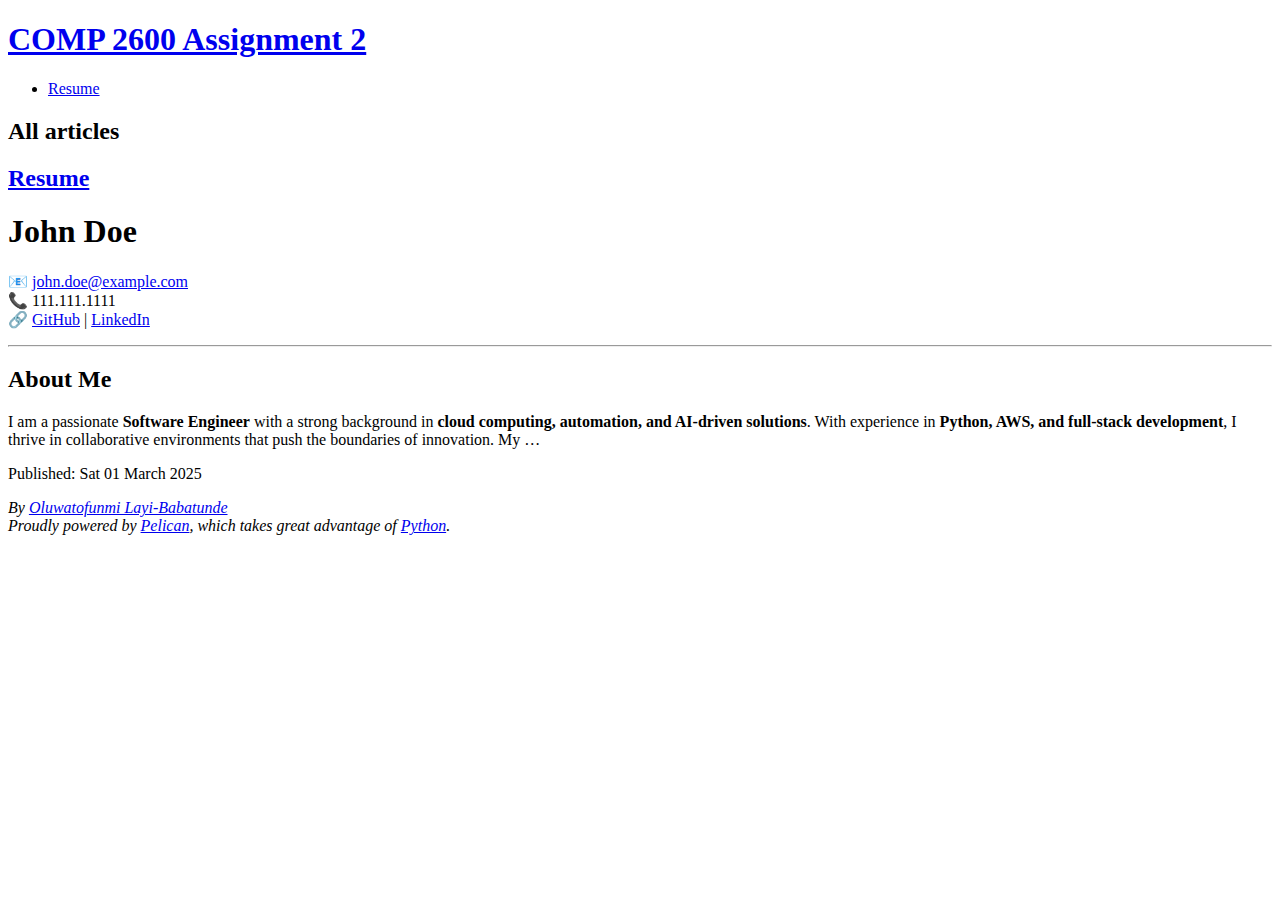
<file: index.html>
<!DOCTYPE html>
<html lang="english">
  <head>
      <title>COMP 2600 Assignment 2</title>
      <meta charset="utf-8" />
      <meta name="generator" content="Pelican" />
      <meta name="viewport" content="width=device-width, initial-scale=1.0">
  </head>

  <body>
      <header>
          <hgroup><h1><a href="/">COMP 2600 Assignment 2</a></h1></hgroup>
          <nav><ul>
                <li><a href="/category/resume.html" >Resume</a></li>
          </ul></nav>
      </header>
      <main>
        <h2>All articles</h2>


        <article>
            <header> <h2><a href="/resume.html" rel="bookmark" title="Permalink to Resume">Resume</a></h2> </header>
            <section><h1>John Doe</h1>
<p>📧 <a href="mailto:john.doe@example.com">john.doe@example.com</a><br>
📞 111.111.1111<br>
🔗 <a href="https://github.com/user/repo">GitHub</a> | <a href="https://www.linkedin.com/">LinkedIn</a>  </p>
<hr>
<h2>About Me</h2>
<p>I am a passionate <strong>Software Engineer</strong> with a strong background in <strong>cloud computing, automation, and AI-driven solutions</strong>. With experience in <strong>Python, AWS, and full-stack development</strong>, I thrive in collaborative environments that push the boundaries of innovation. My …</p></section>
            <footer>
                <p>Published: <time datetime="2025-03-01T00:00:00-06:00"> Sat 01 March 2025 </time></p>
                <address>By
                        <a href="/author/oluwatofunmi-layi-babatunde.html">Oluwatofunmi Layi-Babatunde</a>
                </address>
            </footer>
        </article>


      </main>
      <footer>
          <address>
            Proudly powered by <a rel="nofollow" href="https://getpelican.com/">Pelican</a>,
            which takes great advantage of <a rel="nofollow" href="https://www.python.org/">Python</a>.
          </address>
      </footer>
  </body>
</html>
</file>
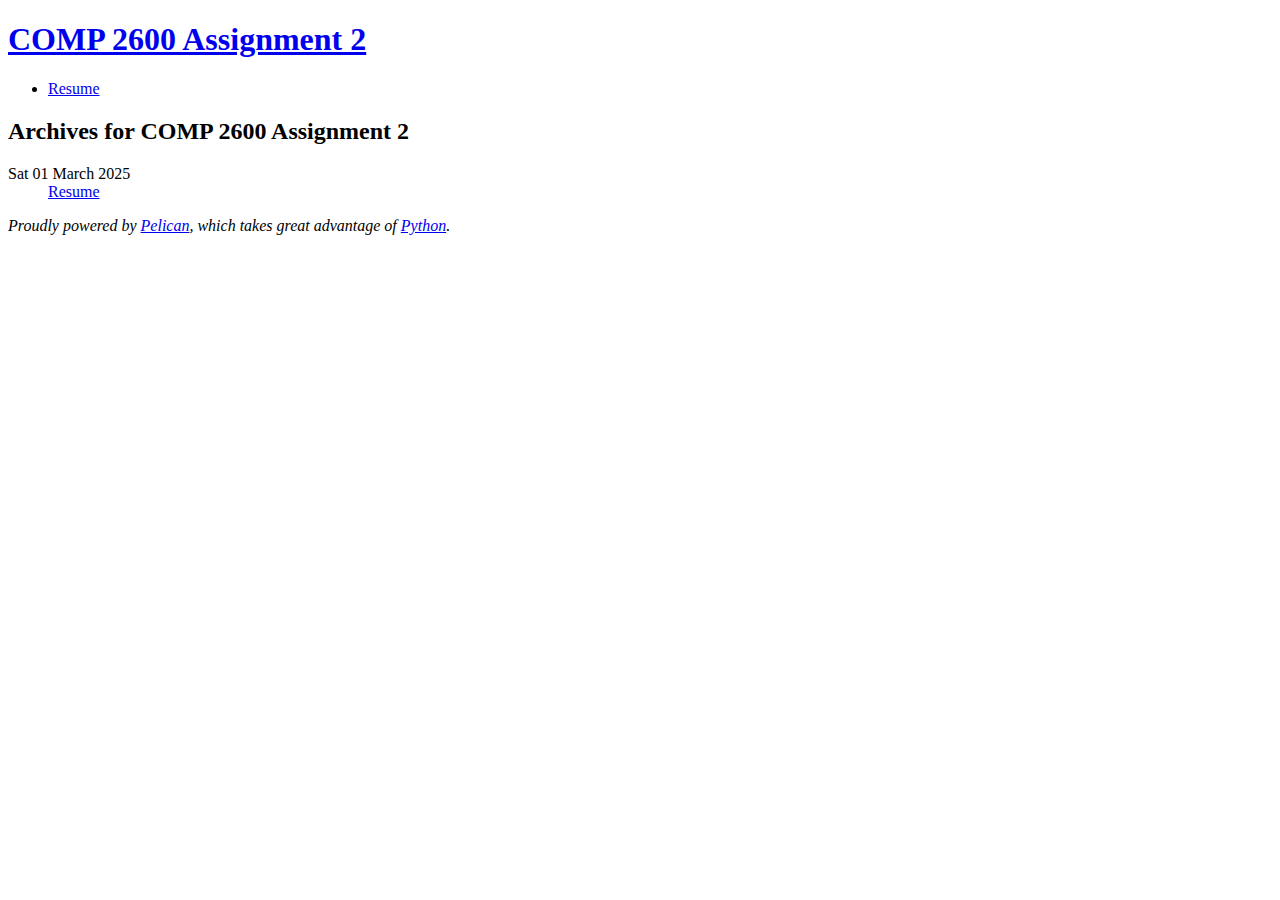
<file: archives.html>
<!DOCTYPE html>
<html lang="english">
  <head>
      <title>COMP 2600 Assignment 2 - Archives</title>
      <meta charset="utf-8" />
      <meta name="generator" content="Pelican" />
      <meta name="viewport" content="width=device-width, initial-scale=1.0">
  </head>

  <body>
      <header>
          <hgroup><h1><a href="/">COMP 2600 Assignment 2</a></h1></hgroup>
          <nav><ul>
                <li><a href="/category/resume.html" >Resume</a></li>
          </ul></nav>
      </header>
      <main>
    <h2>Archives for COMP 2600 Assignment 2</h2>

    <dl>
            <dt>Sat 01 March 2025</dt>
            <dd><a href="/resume.html">Resume</a></dd>
    </dl>
      </main>
      <footer>
          <address>
            Proudly powered by <a rel="nofollow" href="https://getpelican.com/">Pelican</a>,
            which takes great advantage of <a rel="nofollow" href="https://www.python.org/">Python</a>.
          </address>
      </footer>
  </body>
</html>
</file>
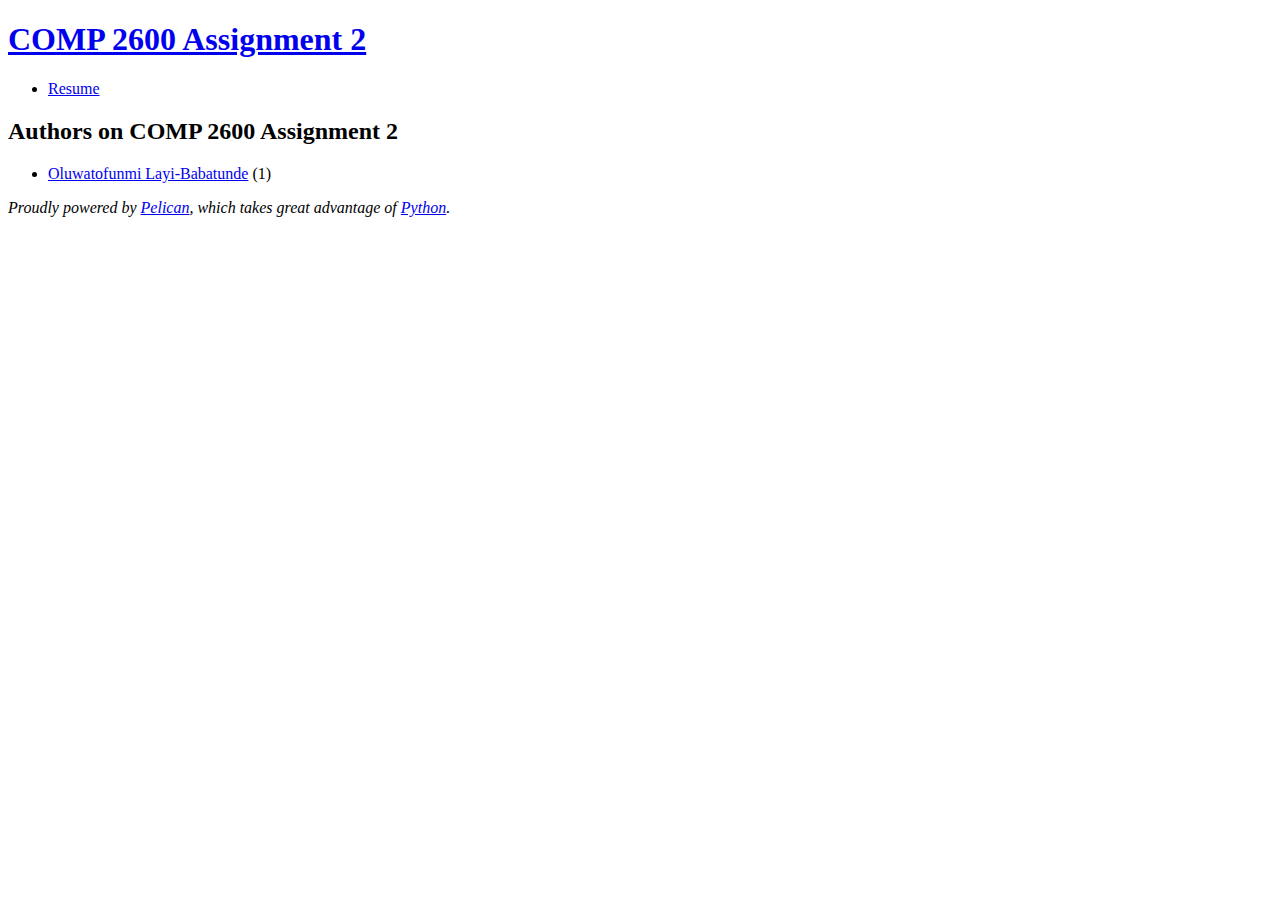
<file: authors.html>
<!DOCTYPE html>
<html lang="english">
  <head>
      <title>COMP 2600 Assignment 2 - Authors</title>
      <meta charset="utf-8" />
      <meta name="generator" content="Pelican" />
      <meta name="viewport" content="width=device-width, initial-scale=1.0">
  </head>

  <body>
      <header>
          <hgroup><h1><a href="/">COMP 2600 Assignment 2</a></h1></hgroup>
          <nav><ul>
                <li><a href="/category/resume.html" >Resume</a></li>
          </ul></nav>
      </header>
      <main>
    <h2>Authors on COMP 2600 Assignment 2</h2>
    <ul>
            <li><a href="/author/oluwatofunmi-layi-babatunde.html">Oluwatofunmi Layi-Babatunde</a> (1)</li>
    </ul>
      </main>
      <footer>
          <address>
            Proudly powered by <a rel="nofollow" href="https://getpelican.com/">Pelican</a>,
            which takes great advantage of <a rel="nofollow" href="https://www.python.org/">Python</a>.
          </address>
      </footer>
  </body>
</html>
</file>
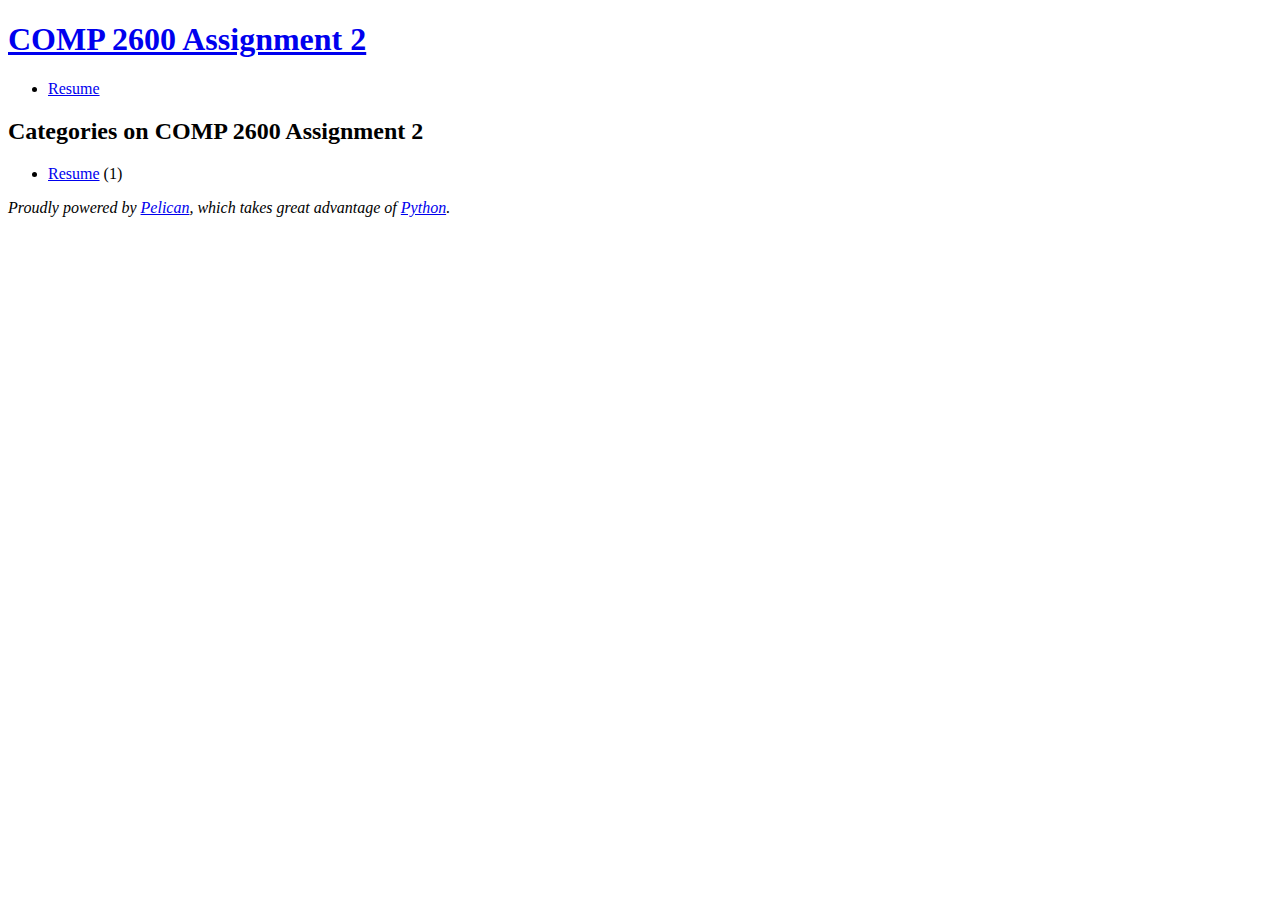
<file: categories.html>
<!DOCTYPE html>
<html lang="english">
  <head>
      <title>COMP 2600 Assignment 2 - Categories</title>
      <meta charset="utf-8" />
      <meta name="generator" content="Pelican" />
      <meta name="viewport" content="width=device-width, initial-scale=1.0">
  </head>

  <body>
      <header>
          <hgroup><h1><a href="/">COMP 2600 Assignment 2</a></h1></hgroup>
          <nav><ul>
                <li><a href="/category/resume.html" >Resume</a></li>
          </ul></nav>
      </header>
      <main>
    <h2>Categories on COMP 2600 Assignment 2</h2>
    <ul>
            <li><a href="/category/resume.html">Resume</a> (1)</li>
    </ul>
      </main>
      <footer>
          <address>
            Proudly powered by <a rel="nofollow" href="https://getpelican.com/">Pelican</a>,
            which takes great advantage of <a rel="nofollow" href="https://www.python.org/">Python</a>.
          </address>
      </footer>
  </body>
</html>
</file>
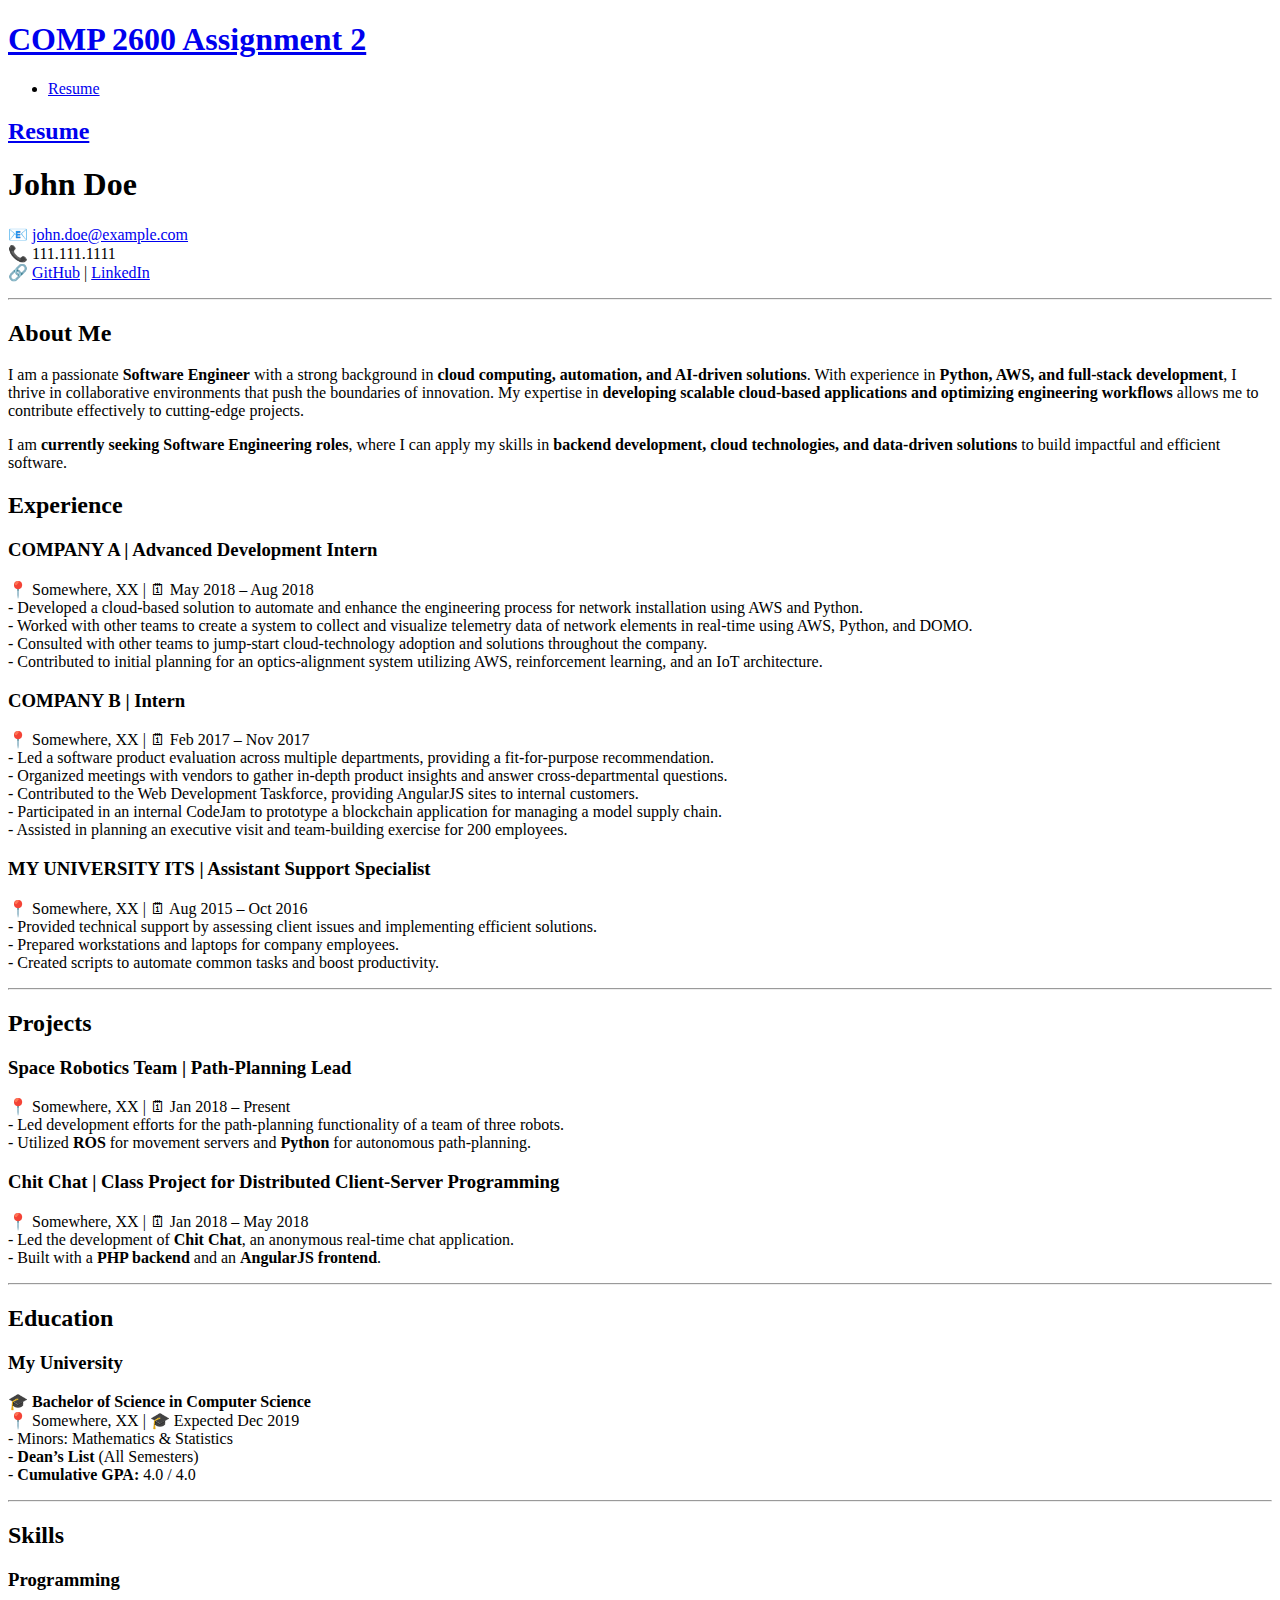
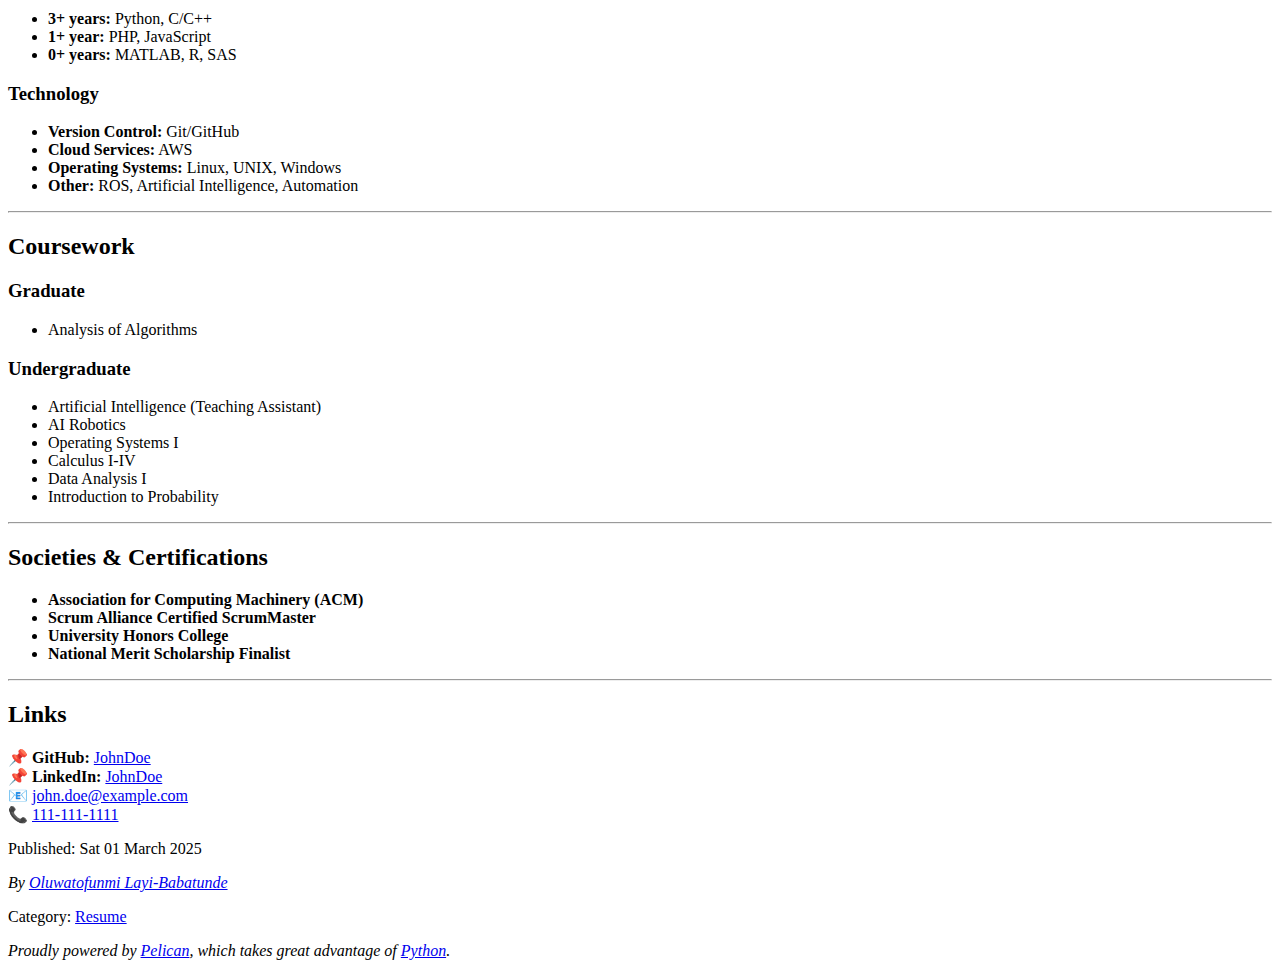
<file: resume.html>
<!DOCTYPE html>
<html lang="english">
  <head>
        <title>COMP 2600 Assignment 2 - Resume</title>
      <meta charset="utf-8" />
      <meta name="generator" content="Pelican" />
      <meta name="viewport" content="width=device-width, initial-scale=1.0">





  </head>

  <body>
      <header>
          <hgroup><h1><a href="/">COMP 2600 Assignment 2</a></h1></hgroup>
          <nav><ul>
                <li><a href="/category/resume.html"  aria-current="page" >Resume</a></li>
          </ul></nav>
      </header>
      <main>
  <article>
    <header>
      <h2>
        <a href="/resume.html" rel="bookmark"
           title="Permalink to Resume">Resume</a></h2>
      
    </header>
    <h1>John Doe</h1>
<p>📧 <a href="mailto:john.doe@example.com">john.doe@example.com</a><br>
📞 111.111.1111<br>
🔗 <a href="https://github.com/user/repo">GitHub</a> | <a href="https://www.linkedin.com/">LinkedIn</a>  </p>
<hr>
<h2>About Me</h2>
<p>I am a passionate <strong>Software Engineer</strong> with a strong background in <strong>cloud computing, automation, and AI-driven solutions</strong>. With experience in <strong>Python, AWS, and full-stack development</strong>, I thrive in collaborative environments that push the boundaries of innovation. My expertise in <strong>developing scalable cloud-based applications and optimizing engineering workflows</strong> allows me to contribute effectively to cutting-edge projects.  </p>
<p>I am <strong>currently seeking Software Engineering roles</strong>, where I can apply my skills in <strong>backend development, cloud technologies, and data-driven solutions</strong> to build impactful and efficient software.  </p>
<h2>Experience</h2>
<h3>COMPANY A | Advanced Development Intern</h3>
<p>📍 Somewhere, XX | 🗓 May 2018 – Aug 2018<br>
- Developed a cloud-based solution to automate and enhance the engineering process for network installation using AWS and Python.<br>
- Worked with other teams to create a system to collect and visualize telemetry data of network elements in real-time using AWS, Python, and DOMO.<br>
- Consulted with other teams to jump-start cloud-technology adoption and solutions throughout the company.<br>
- Contributed to initial planning for an optics-alignment system utilizing AWS, reinforcement learning, and an IoT architecture.  </p>
<h3>COMPANY B | Intern</h3>
<p>📍 Somewhere, XX | 🗓 Feb 2017 – Nov 2017<br>
- Led a software product evaluation across multiple departments, providing a fit-for-purpose recommendation.<br>
- Organized meetings with vendors to gather in-depth product insights and answer cross-departmental questions.<br>
- Contributed to the Web Development Taskforce, providing AngularJS sites to internal customers.<br>
- Participated in an internal CodeJam to prototype a blockchain application for managing a model supply chain.<br>
- Assisted in planning an executive visit and team-building exercise for 200 employees.  </p>
<h3>MY UNIVERSITY ITS | Assistant Support Specialist</h3>
<p>📍 Somewhere, XX | 🗓 Aug 2015 – Oct 2016<br>
- Provided technical support by assessing client issues and implementing efficient solutions.<br>
- Prepared workstations and laptops for company employees.<br>
- Created scripts to automate common tasks and boost productivity.  </p>
<hr>
<h2>Projects</h2>
<h3>Space Robotics Team | Path-Planning Lead</h3>
<p>📍 Somewhere, XX | 🗓 Jan 2018 – Present<br>
- Led development efforts for the path-planning functionality of a team of three robots.<br>
- Utilized <strong>ROS</strong> for movement servers and <strong>Python</strong> for autonomous path-planning.  </p>
<h3>Chit Chat | Class Project for Distributed Client-Server Programming</h3>
<p>📍 Somewhere, XX | 🗓 Jan 2018 – May 2018<br>
- Led the development of <strong>Chit Chat</strong>, an anonymous real-time chat application.<br>
- Built with a <strong>PHP backend</strong> and an <strong>AngularJS frontend</strong>.  </p>
<hr>
<h2>Education</h2>
<h3>My University</h3>
<p>🎓 <strong>Bachelor of Science in Computer Science</strong><br>
📍 Somewhere, XX | 🎓 Expected Dec 2019<br>
- Minors: Mathematics &amp; Statistics<br>
- <strong>Dean’s List</strong> (All Semesters)<br>
- <strong>Cumulative GPA:</strong> 4.0 / 4.0  </p>
<hr>
<h2>Skills</h2>
<h3>Programming</h3>
<ul>
<li><strong>3+ years:</strong> Python, C/C++  </li>
<li><strong>1+ year:</strong> PHP, JavaScript  </li>
<li><strong>0+ years:</strong> MATLAB, R, SAS  </li>
</ul>
<h3>Technology</h3>
<ul>
<li><strong>Version Control:</strong> Git/GitHub  </li>
<li><strong>Cloud Services:</strong> AWS  </li>
<li><strong>Operating Systems:</strong> Linux, UNIX, Windows  </li>
<li><strong>Other:</strong> ROS, Artificial Intelligence, Automation  </li>
</ul>
<hr>
<h2>Coursework</h2>
<h3>Graduate</h3>
<ul>
<li>Analysis of Algorithms  </li>
</ul>
<h3>Undergraduate</h3>
<ul>
<li>Artificial Intelligence (Teaching Assistant)  </li>
<li>AI Robotics  </li>
<li>Operating Systems I  </li>
<li>Calculus I-IV  </li>
<li>Data Analysis I  </li>
<li>Introduction to Probability  </li>
</ul>
<hr>
<h2>Societies &amp; Certifications</h2>
<ul>
<li><strong>Association for Computing Machinery (ACM)</strong>  </li>
<li><strong>Scrum Alliance Certified ScrumMaster</strong>  </li>
<li><strong>University Honors College</strong>  </li>
<li><strong>National Merit Scholarship Finalist</strong>  </li>
</ul>
<hr>
<h2>Links</h2>
<p>📌 <strong>GitHub:</strong> <a href="https://github.com/user/repo">JohnDoe</a><br>
📌 <strong>LinkedIn:</strong> <a href="https://www.linkedin.com/">JohnDoe</a><br>
📧 <a href="mailto:john.doe@example.com">john.doe@example.com</a><br>
📞 <a href="tel:1111111111">111-111-1111</a>  </p>
    <footer>
      <p>Published: <time datetime="2025-03-01T00:00:00-06:00">
        Sat 01 March 2025
      </time></p>
        <address>
          By             <a href="/author/oluwatofunmi-layi-babatunde.html">Oluwatofunmi Layi-Babatunde</a>
        </address>
        <p>
          Category: <a href="/category/resume.html">Resume</a>
        </p>
    </footer>
  </article>
      </main>
      <footer>
          <address>
            Proudly powered by <a rel="nofollow" href="https://getpelican.com/">Pelican</a>,
            which takes great advantage of <a rel="nofollow" href="https://www.python.org/">Python</a>.
          </address>
      </footer>
  </body>
</html>
</file>
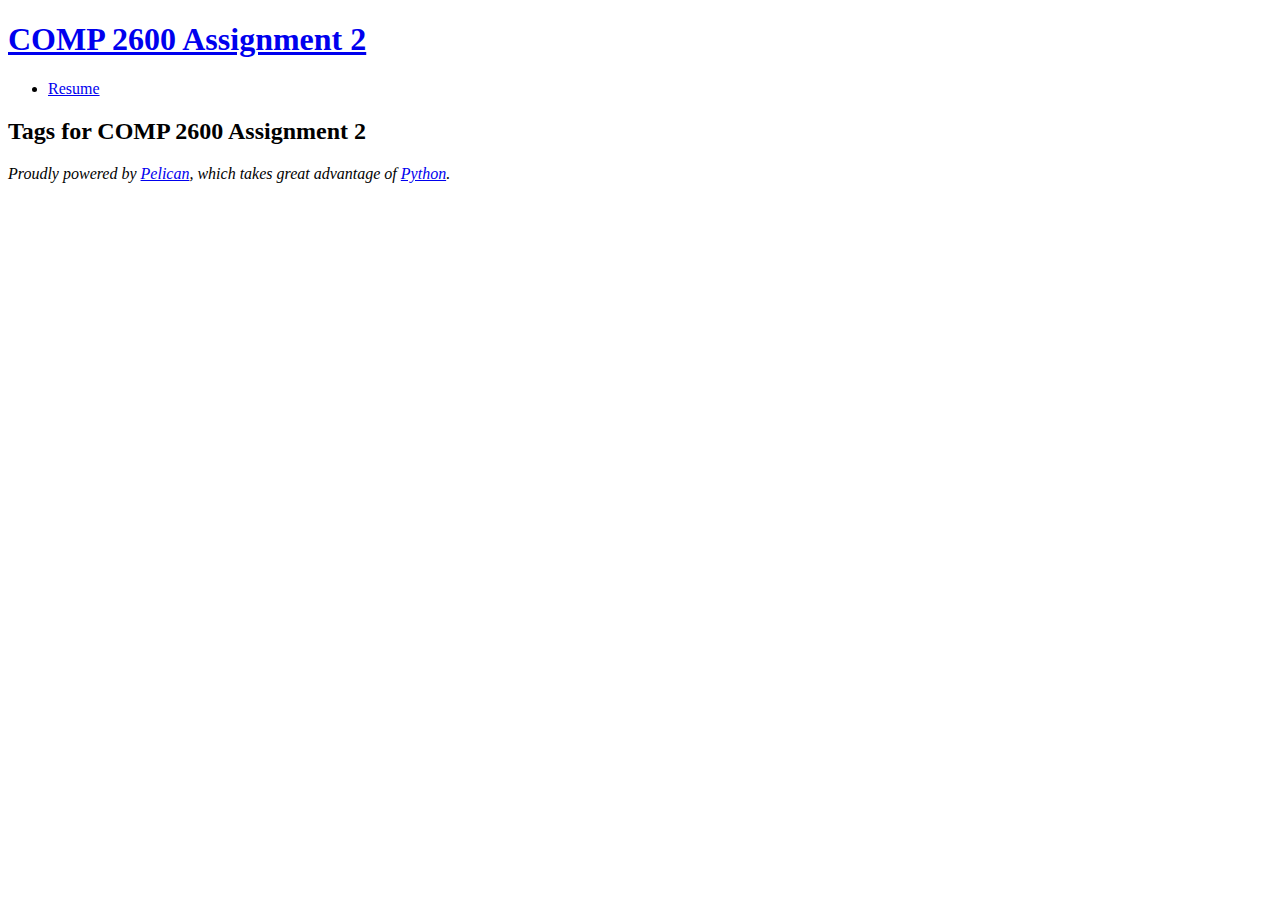
<file: tags.html>
<!DOCTYPE html>
<html lang="english">
  <head>
      <title>COMP 2600 Assignment 2 - Tags</title>
      <meta charset="utf-8" />
      <meta name="generator" content="Pelican" />
      <meta name="viewport" content="width=device-width, initial-scale=1.0">
  </head>

  <body>
      <header>
          <hgroup><h1><a href="/">COMP 2600 Assignment 2</a></h1></hgroup>
          <nav><ul>
                <li><a href="/category/resume.html" >Resume</a></li>
          </ul></nav>
      </header>
      <main>
    <h2>Tags for COMP 2600 Assignment 2</h2>
    <ul>
    </ul>
      </main>
      <footer>
          <address>
            Proudly powered by <a rel="nofollow" href="https://getpelican.com/">Pelican</a>,
            which takes great advantage of <a rel="nofollow" href="https://www.python.org/">Python</a>.
          </address>
      </footer>
  </body>
</html>
</file>
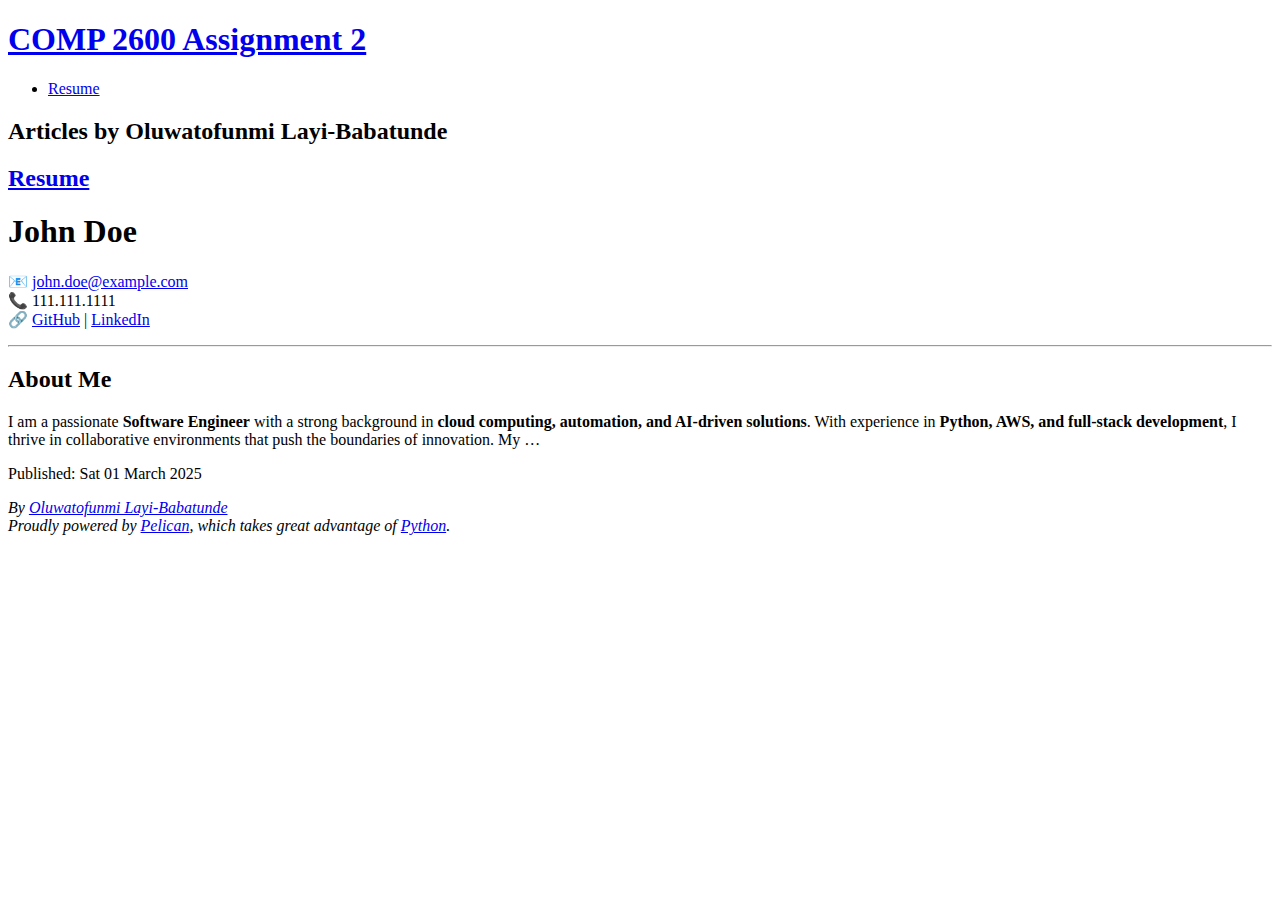
<file: author/oluwatofunmi-layi-babatunde.html>
<!DOCTYPE html>
<html lang="english">
  <head>
      <title>COMP 2600 Assignment 2 - Articles by Oluwatofunmi Layi-Babatunde</title>
      <meta charset="utf-8" />
      <meta name="generator" content="Pelican" />
      <meta name="viewport" content="width=device-width, initial-scale=1.0">
  </head>

  <body>
      <header>
          <hgroup><h1><a href="/">COMP 2600 Assignment 2</a></h1></hgroup>
          <nav><ul>
                <li><a href="/category/resume.html" >Resume</a></li>
          </ul></nav>
      </header>
      <main>
    <h2>Articles by Oluwatofunmi Layi-Babatunde</h2>


        <article>
            <header> <h2><a href="/resume.html" rel="bookmark" title="Permalink to Resume">Resume</a></h2> </header>
            <section><h1>John Doe</h1>
<p>📧 <a href="mailto:john.doe@example.com">john.doe@example.com</a><br>
📞 111.111.1111<br>
🔗 <a href="https://github.com/user/repo">GitHub</a> | <a href="https://www.linkedin.com/">LinkedIn</a>  </p>
<hr>
<h2>About Me</h2>
<p>I am a passionate <strong>Software Engineer</strong> with a strong background in <strong>cloud computing, automation, and AI-driven solutions</strong>. With experience in <strong>Python, AWS, and full-stack development</strong>, I thrive in collaborative environments that push the boundaries of innovation. My …</p></section>
            <footer>
                <p>Published: <time datetime="2025-03-01T00:00:00-06:00"> Sat 01 March 2025 </time></p>
                <address>By
                        <a href="/author/oluwatofunmi-layi-babatunde.html">Oluwatofunmi Layi-Babatunde</a>
                </address>
            </footer>
        </article>


      </main>
      <footer>
          <address>
            Proudly powered by <a rel="nofollow" href="https://getpelican.com/">Pelican</a>,
            which takes great advantage of <a rel="nofollow" href="https://www.python.org/">Python</a>.
          </address>
      </footer>
  </body>
</html>
</file>
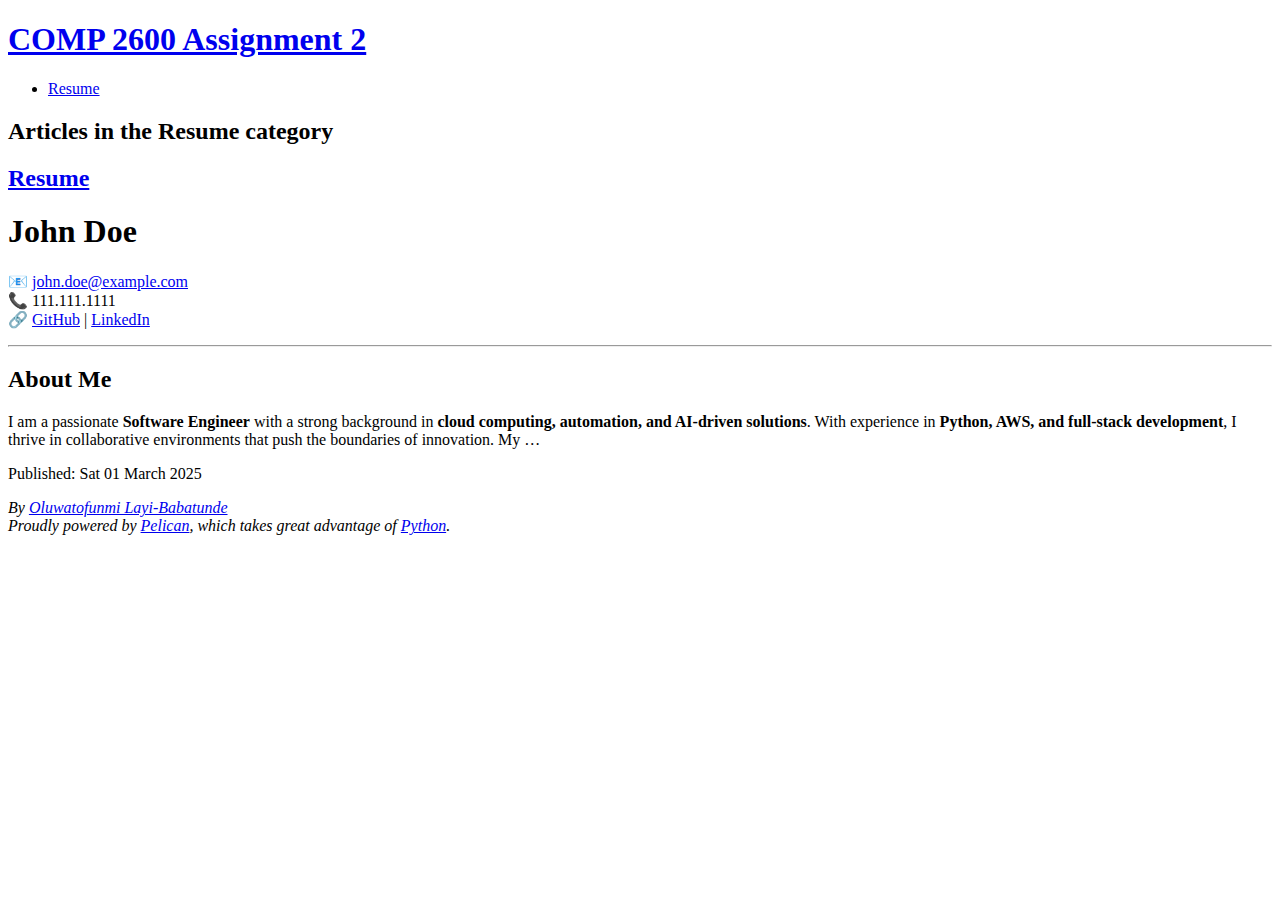
<file: category/resume.html>
<!DOCTYPE html>
<html lang="english">
  <head>
      <title>COMP 2600 Assignment 2 - Resume category</title>
      <meta charset="utf-8" />
      <meta name="generator" content="Pelican" />
      <meta name="viewport" content="width=device-width, initial-scale=1.0">
  </head>

  <body>
      <header>
          <hgroup><h1><a href="/">COMP 2600 Assignment 2</a></h1></hgroup>
          <nav><ul>
                <li><a href="/category/resume.html"  aria-current="page" >Resume</a></li>
          </ul></nav>
      </header>
      <main>
    <h2>Articles in the Resume category</h2>


        <article>
            <header> <h2><a href="/resume.html" rel="bookmark" title="Permalink to Resume">Resume</a></h2> </header>
            <section><h1>John Doe</h1>
<p>📧 <a href="mailto:john.doe@example.com">john.doe@example.com</a><br>
📞 111.111.1111<br>
🔗 <a href="https://github.com/user/repo">GitHub</a> | <a href="https://www.linkedin.com/">LinkedIn</a>  </p>
<hr>
<h2>About Me</h2>
<p>I am a passionate <strong>Software Engineer</strong> with a strong background in <strong>cloud computing, automation, and AI-driven solutions</strong>. With experience in <strong>Python, AWS, and full-stack development</strong>, I thrive in collaborative environments that push the boundaries of innovation. My …</p></section>
            <footer>
                <p>Published: <time datetime="2025-03-01T00:00:00-06:00"> Sat 01 March 2025 </time></p>
                <address>By
                        <a href="/author/oluwatofunmi-layi-babatunde.html">Oluwatofunmi Layi-Babatunde</a>
                </address>
            </footer>
        </article>


      </main>
      <footer>
          <address>
            Proudly powered by <a rel="nofollow" href="https://getpelican.com/">Pelican</a>,
            which takes great advantage of <a rel="nofollow" href="https://www.python.org/">Python</a>.
          </address>
      </footer>
  </body>
</html>
</file>
